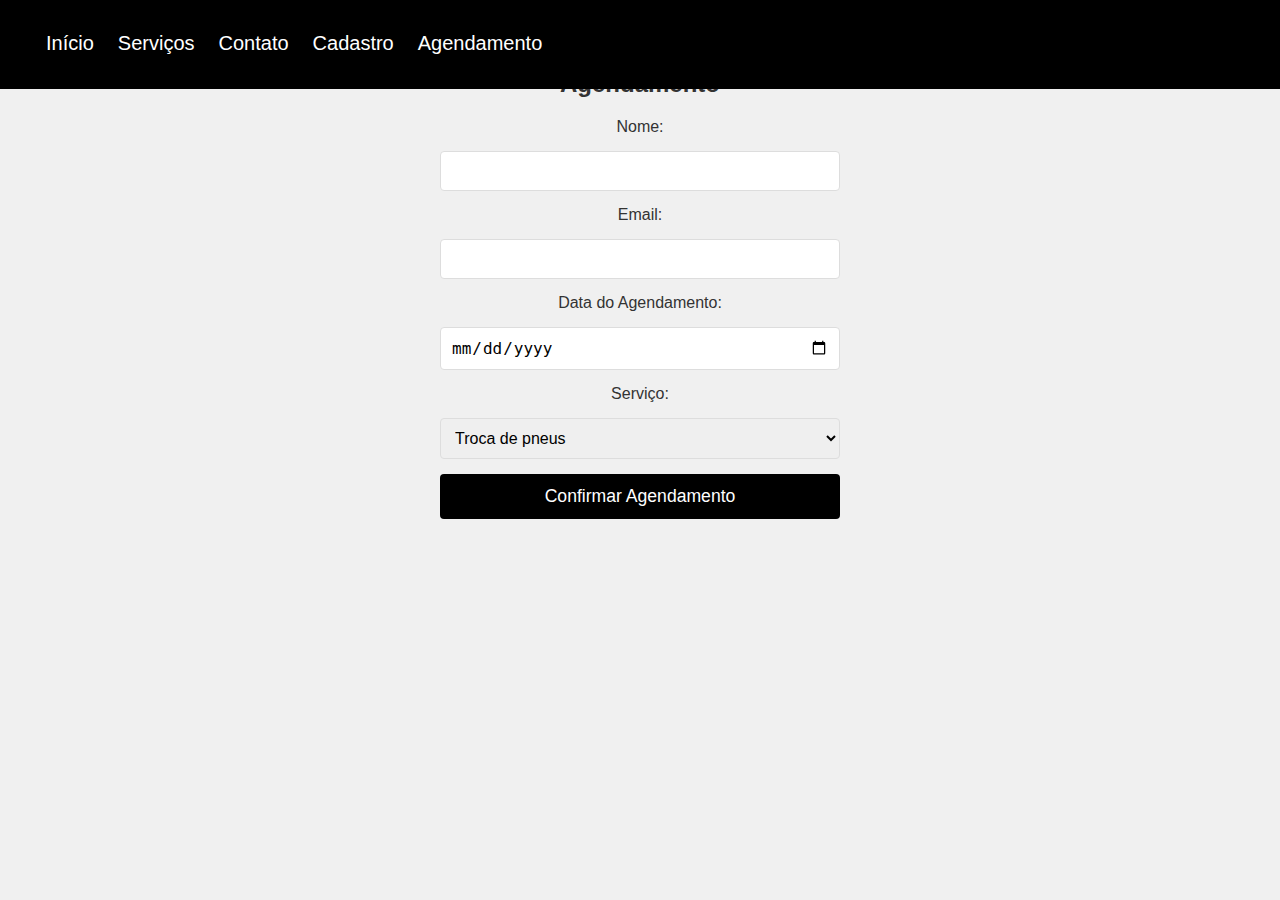
<file: agendamento.html>
<!DOCTYPE html>
<html lang="pt-BR">
<head>
  <meta charset="UTF-8">
  <meta name="viewport" content="width=device-width, initial-scale=1.0">
  <title>Agendamento - Hot Wheels Car</title>
  <link rel="stylesheet" href="estilos/agendamento.css">
</head>
<body>
  <!-- Navbar -->
  <nav class="navbar">
    <a href="index.html">Início</a>
    <a href="servicos.html">Serviços</a>
    <a href="contato.html">Contato</a>
    <a href="cadastro.html">Cadastro</a>
    <a href="agendamento.html">Agendamento</a>
  </nav>

  <section class="section">
    <h2>Agendamento</h2>
    <form action="#" method="post">
      <label for="nome">Nome:</label>
      <input type="text" id="nome" name="nome" required>

      <label for="email">Email:</label>
      <input type="email" id="email" name="email" required>

      <label for="data">Data do Agendamento:</label>
      <input type="date" id="data" name="data" required>

      <label for="servico">Serviço:</label>
      <select id="servico" name="servico">
        <option value="troca de pneus">Troca de pneus</option>
        <option value="troca de oleo">Troca de Óleo</option>
        <option value="concerto do cambio">Concerto do câmbio</option>
        <option value="concerto do radiador">Concerto do Radiador</option>
        <option value="desconhecido">Problema desconhecido</option>
      </select>

      <button type="submit">Confirmar Agendamento</button>
    </form>
  </section>
</body>
</html>
</file>
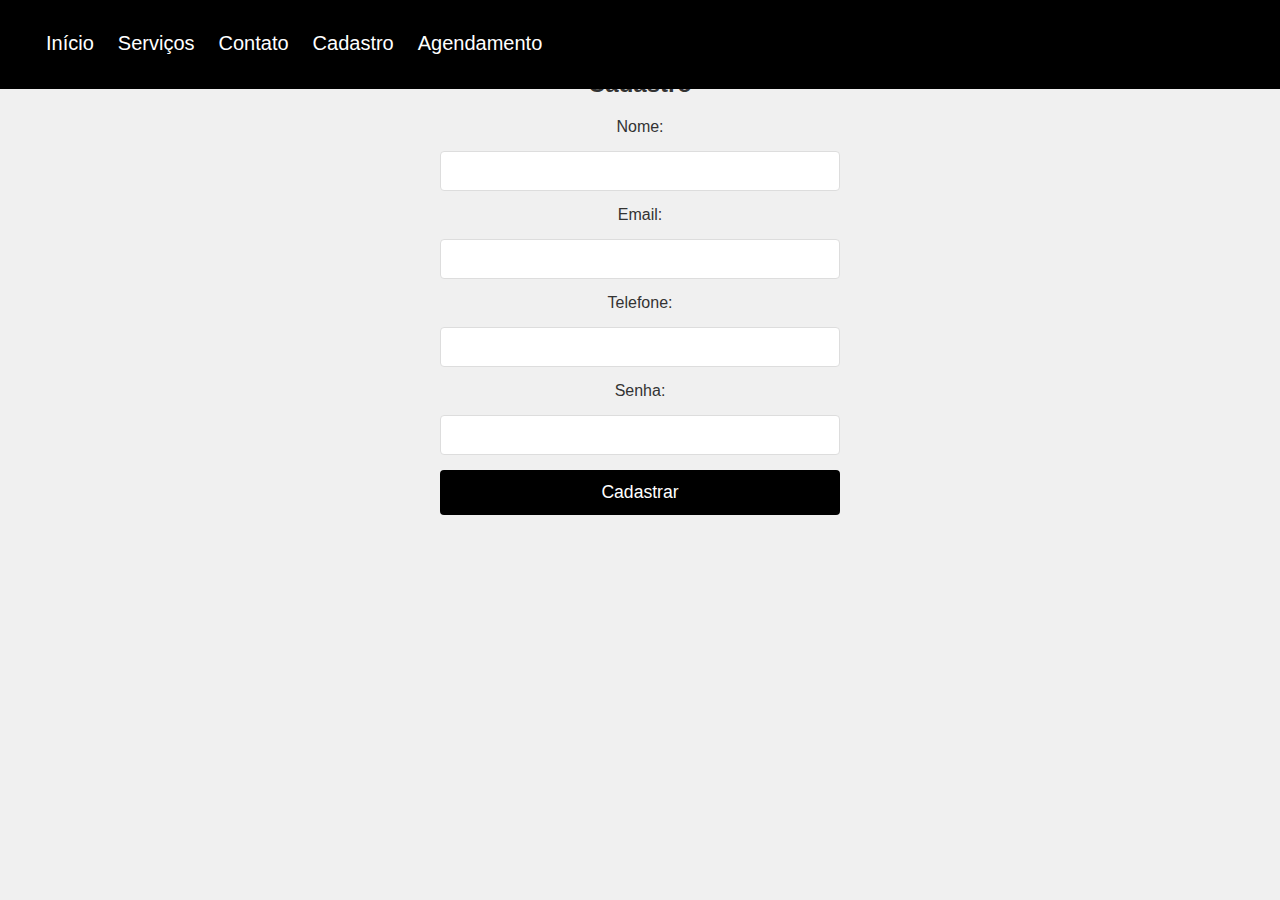
<file: cadastro.html>
<!DOCTYPE html>
<html lang="pt-BR">
<head>
  <meta charset="UTF-8">
  <meta name="viewport" content="width=device-width, initial-scale=1.0">
  <title>Cadastro - Hot Wheels Car</title>
  <link rel="stylesheet" href="estilos/cadastro.css">
</head>
<body>
  <!-- Navbar -->
  <nav class="navbar">
    <a href="index.html">Início</a>
    <a href="servicos.html">Serviços</a>
    <a href="contato.html">Contato</a>
    <a href="cadastro.html">Cadastro</a>
    <a href="agendamento.html">Agendamento</a>
  </nav>

  <section class="section">
    <h2>Cadastro</h2>
    <form action="#" method="post">
      <label for="nome">Nome:</label>
      <input type="text" id="nome" name="nome" required>

      <label for="email">Email:</label>
      <input type="email" id="email" name="email" required>

      <label for="telefone">Telefone:</label>
      <input type="tel" id="telefone" name="telefone" required>

      <label for="senha">Senha:</label>
      <input type="password" id="senha" name="senha" required>

      <button type="submit">Cadastrar</button>
    </form>
  </section>
</body>
</html>
</file>
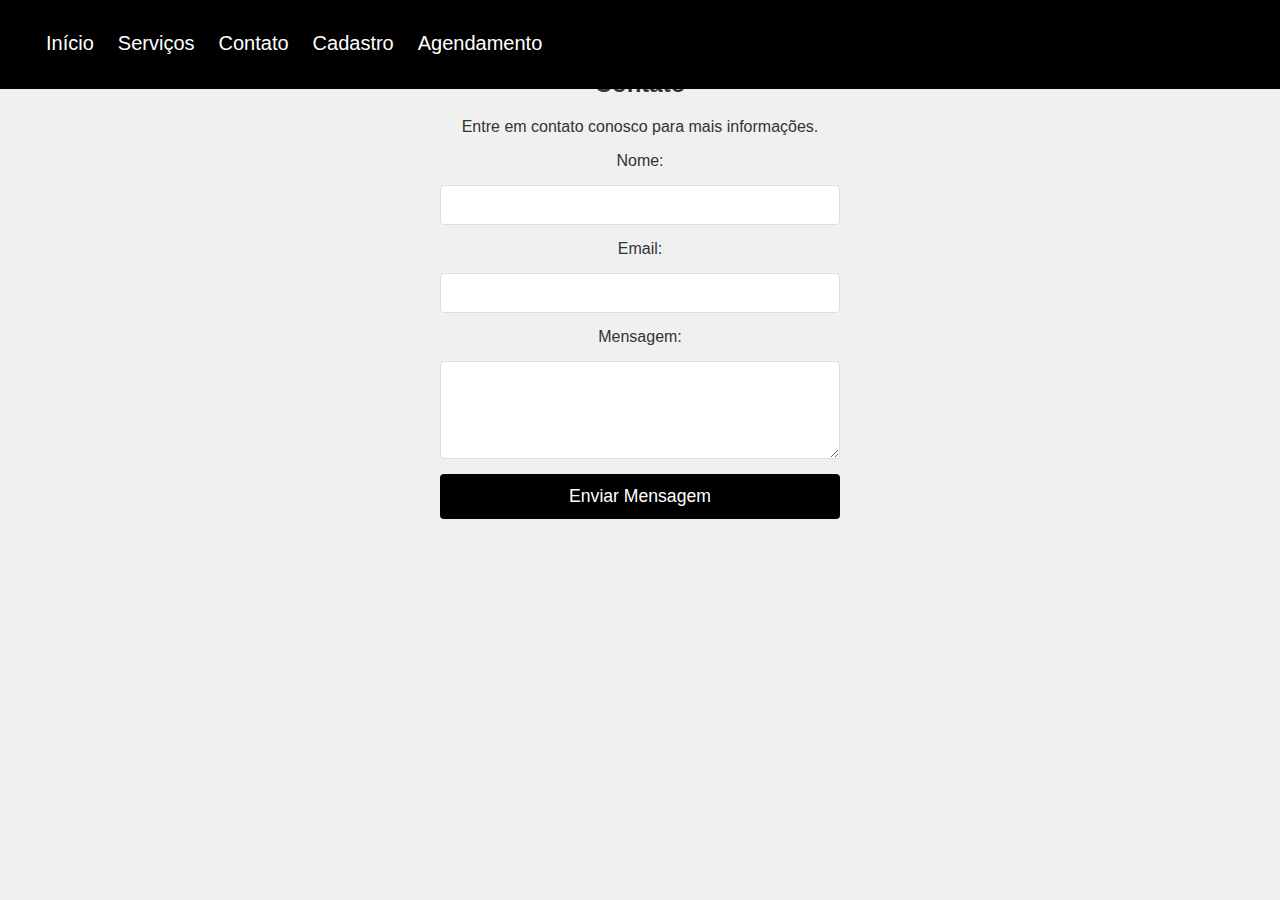
<file: contato.html>
<!DOCTYPE html>
<html lang="pt-BR">
<head>
  <meta charset="UTF-8">
  <meta name="viewport" content="width=device-width, initial-scale=1.0">
  <title>Contato - Hot Wheels Car</title>
  <link rel="stylesheet" href="estilos/contato.css">
</head>
<body>
  <!-- Navbar -->
  <nav class="navbar">
    <a href="index.html">Início</a>
    <a href="servicos.html">Serviços</a>
    <a href="contato.html">Contato</a>
    <a href="cadastro.html">Cadastro</a>
    <a href="agendamento.html">Agendamento</a>
  </nav>

  <section class="section">
    <h2>Contato</h2>
    <p>Entre em contato conosco para mais informações.</p>
    <form action="#" method="post">
      <label for="nome">Nome:</label>
      <input type="text" id="nome" name="nome" required>

      <label for="email">Email:</label>
      <input type="email" id="email" name="email" required>

      <label for="mensagem">Mensagem:</label>
      <textarea id="mensagem" name="mensagem" rows="4" required></textarea>

      <button type="submit">Enviar Mensagem</button>
    </form>
  </section>
</body>
</html>
</file>
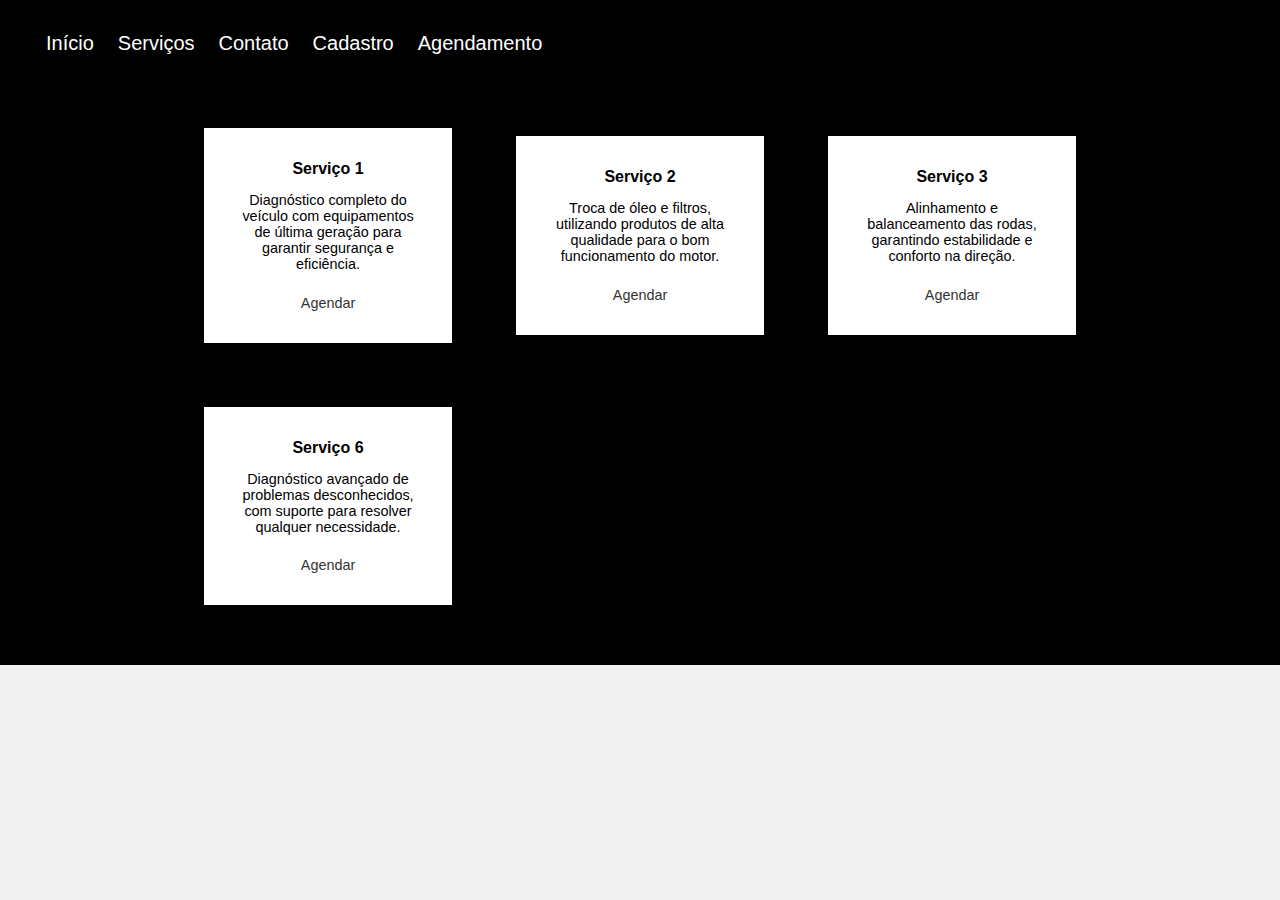
<file: servico.html>
<!DOCTYPE html>
<html lang="pt-BR">
<head>
  <meta charset="UTF-8">
  <meta name="viewport" content="width=device-width, initial-scale=1.0">
  <title>Serviços - Hot Wheels Car</title>
  <link rel="stylesheet" href="estilos/servicos.css">
</head>
<body>
  <!-- Navbar -->
  <nav class="navbar">
    <a href="index.html">Início</a>
    <a href="#servicos">Serviços</a>
    <a href="contato.html">Contato</a>
    <a href="cadastro.html">Cadastro</a>
    <a href="agendamento.html">Agendamento</a>
  </nav>

  <section id="servicos" class="section">
    <h2>Nossos Serviços</h2>
    <div class="services">
      <div class="service">
        <h3>Serviço 1</h3>
        <p>Diagnóstico completo do veículo com equipamentos de última geração para garantir segurança e eficiência.</p>
        <button>Agendar</button>
      </div>
      <div class="service">
        <h3>Serviço 2</h3>
        <p>Troca de óleo e filtros, utilizando produtos de alta qualidade para o bom funcionamento do motor.</p>
        <button>Agendar</button>
      </div>
      <div class="service">
        <h3>Serviço 3</h3>
        <p>Alinhamento e balanceamento das rodas, garantindo estabilidade e conforto na direção.</p>
        <button>Agendar</button>
      </div>
      <!-- Adicione outros serviços conforme necessário -->
      <div class="service">
        <h3>Serviço 6</h3>
        <p>Diagnóstico avançado de problemas desconhecidos, com suporte para resolver qualquer necessidade.</p>
        <button onclick="location.href='agendamento.html'">Agendar</button>
      </div>
    </div>
  </section>
</body>
</html>
</file>
<file: estilos/agendamento.css>
/* Estilos específicos para a página de Agendamento */

body {
  font-family: Arial, sans-serif;
  color: #333;
  margin: 0;
  padding: 0;
  background-color: #f0f0f0;
}

.navbar {
  height: 45px;
  position: fixed;
  width: 100%;
  display: flex;
  justify-content: flex-start;
  background-color: #000000;
  padding: 22px;
  font-size: 20px;
  z-index: 10;
}

.navbar a {
  margin-top: 10px;
  color: #ffffff;
  text-decoration: none;
  margin-left: 1.5rem;
  transition: color 0.3s;
}

.navbar a:hover {
  color: #00eeff;
  text-decoration: underline;
  text-underline-offset: 9px;
}

.section {
  padding: 50px;
  text-align: center;
}

#agendamento {
  padding: 50px;
  background-color: #ffffff;
  border-radius: 8px;
  box-shadow: 0 4px 8px rgba(0, 0, 0, 0.1);
}

#agendamento h2 {
  font-size: 1.8rem;
  margin-bottom: 20px;
}

form {
  display: flex;
  flex-direction: column;
  gap: 15px;
  max-width: 400px;
  margin: 0 auto;
}

form input,
form select {
  padding: 10px;
  border: 1px solid #ddd;
  border-radius: 4px;
  font-size: 1rem;
}

form button {
  padding: 12px;
  background-color: #000000;
  color: white;
  border: none;
  border-radius: 4px;
  font-size: 1.1rem;
  cursor: pointer;
  transition: background-color 0.3s;
}

form button:hover {
  background-color: #00eeff;
}
</file>
<file: estilos/cadastro.css>
/* Estilos específicos para a página de Cadastro */

body {
  font-family: Arial, sans-serif;
  color: #333;
  margin: 0;
  padding: 0;
  background-color: #f0f0f0;
}

.navbar {
  height: 45px;
  position: fixed;
  width: 100%;
  display: flex;
  justify-content: flex-start;
  background-color: #000000;
  padding: 22px;
  font-size: 20px;
  z-index: 10;
}

.navbar a {
  margin-top: 10px;
  color: #ffffff;
  text-decoration: none;
  margin-left: 1.5rem;
  transition: color 0.3s;
}

.navbar a:hover {
  color: #00eeff;
  text-decoration: underline;
  text-underline-offset: 9px;
}

.section {
  padding: 50px;
  text-align: center;
}

#cadastro {
  padding: 50px;
  background-color: #ffffff;
  border-radius: 8px;
  box-shadow: 0 4px 8px rgba(0, 0, 0, 0.1);
}

#cadastro h2 {
  font-size: 1.8rem;
  margin-bottom: 20px;
}

form {
  display: flex;
  flex-direction: column;
  gap: 15px;
  max-width: 400px;
  margin: 0 auto;
}

form input {
  padding: 10px;
  border: 1px solid #ddd;
  border-radius: 4px;
  font-size: 1rem;
}

form button {
  padding: 12px;
  background-color: #000000;
  color: white;
  border: none;
  border-radius: 4px;
  font-size: 1.1rem;
  cursor: pointer;
  transition: background-color 0.3s;
}

form button:hover {
  background-color: #00eeff;
}
</file>
<file: estilos/contato.css>
/* Estilos específicos para a página de Contato */

body {
    font-family: Arial, sans-serif;
    color: #333;
    margin: 0;
    padding: 0;
    background-color: #f0f0f0;
  }
  
  .navbar {
    height: 45px;
    position: fixed;
    width: 100%;
    display: flex;
    justify-content: flex-start;
    background-color: #000000;
    padding: 22px;
    font-size: 20px;
    z-index: 10;
  }
  
  .navbar a {
    margin-top: 10px;
    color: #ffffff;
    text-decoration: none;
    margin-left: 1.5rem;
    transition: color 0.3s;
  }
  
  .navbar a:hover {
    color: #00eeff;
    text-decoration: underline;
    text-underline-offset: 9px;
  }
  
  .section {
    padding: 50px;
    text-align: center;
  }
  
  #contato {
    padding: 50px;
    background-color: #ffffff;
    border-radius: 8px;
    box-shadow: 0 4px 8px rgba(0, 0, 0, 0.1);
  }
  
  #contato h2 {
    font-size: 1.8rem;
    margin-bottom: 20px;
  }
  
  #contato p {
    font-size: 1rem;
    margin-bottom: 30px;
    color: #555;
  }
  
  form {
    display: flex;
    flex-direction: column;
    gap: 15px;
    max-width: 400px;
    margin: 0 auto;
  }
  
  form input,
  form textarea {
    padding: 10px;
    border: 1px solid #ddd;
    border-radius: 4px;
    font-size: 1rem;
  }
  
  form button {
    padding: 12px;
    background-color: #000000;
    color: white;
    border: none;
    border-radius: 4px;
    font-size: 1.1rem;
    cursor: pointer;
    transition: background-color 0.3s;
  }
  
  form button:hover {
    background-color: #00eeff;
  }
</file>
<file: estilos/servicos.css>
/* Estilos específicos para a página de Serviços */

body {
    font-family: Arial, sans-serif;
    color: #333;
    margin: 0;
    padding: 0;
    background-color: #f0f0f0;
  }
  
  .navbar {
    height: 45px;
    position: fixed;
    width: 100%;
    display: flex;
    justify-content: flex-start;
    background-color: #000000;
    padding: 22px;
    font-size: 20px;
    z-index: 10;
  }
  
  .navbar a {
    margin-top: 10px;
    color: #ffffff;
    text-decoration: none;
    margin-left: 1.5rem;
    transition: color 0.3s;
  }
  
  .navbar a:hover {
    color: #00eeff;
    text-decoration: underline;
    text-underline-offset: 9px;
  }
  
  .section {
    padding: 50px;
    text-align: center;
  }
  
  #servicos {
    background-color: #000000;
    color: #ffffff;
    padding: 40px 0;
    display: flex;
    flex-direction: column;
    align-items: center;
  }
  
  #servicos h2 {
    color: #ffffff;
    font-size: 1.5rem;
    margin-bottom: 40px;
  }
  
  .services {
    display: grid;
    grid-template-columns: repeat(3, 1fr);
    gap: 4rem; /* Ajustado o espaçamento */
    justify-content: center;
    align-items: center;
    margin-bottom: 20px;
  }
  
  .service {
    width: 200px;
    background-color: #ffffff;
    color: #000000;
    padding: 1.5rem;
    text-align: center;
  }
  
  .service .foto-servico {
    background-color: #dddcdc;
    height: 150px;
    margin-bottom: 1rem;
  }
  
  .service h3 {
    font-size: 1rem;
    margin: 0.5rem 0;
  }
  
  .service p {
    font-size: 0.9rem;
    padding: 0 0.5rem;
  }
  
  .service button {
    background-color: #ffffff;
    color: #333;
    border: none;
    padding: 0.5rem;
    font-size: 0.9rem;
    cursor: pointer;
    transition: background-color 0.3s;
  }
  
  .service button:hover {
    background-color: #cccccc;
  }
</file>
